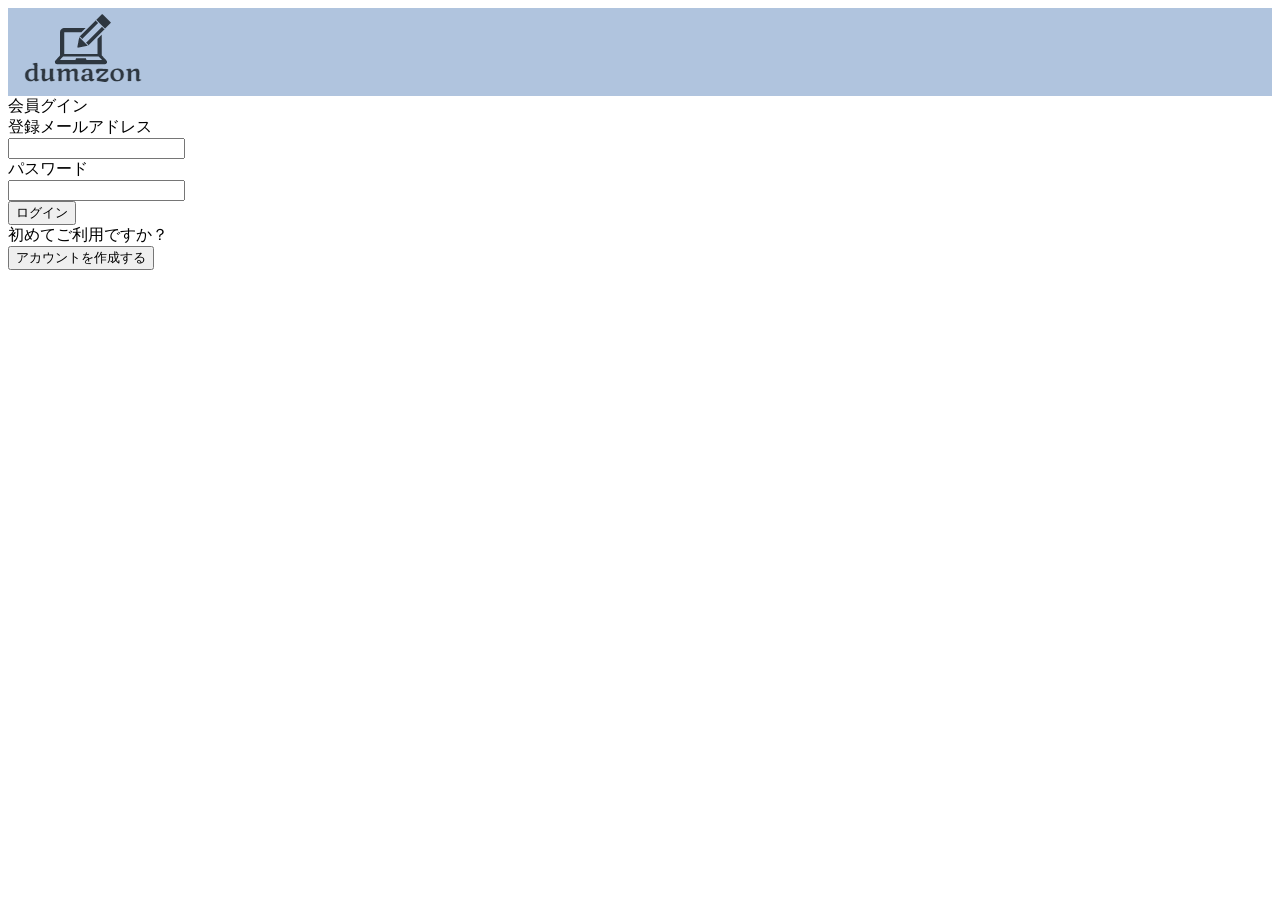
<file: dumazon/member_login.html>
<!DOCTYPE html>
<html>
  <head>
    <meta charset="UTF-8" />
    <title>Dumazon.co.jp 公式サイト。ダマゾンで本, 日用品, ファッション, 食品, ベビー用品, カー用品ほか一億種の商品をいつでもお安く。通常配送無料(一部を除く)</title>
  		<link rel="stylesheet" type="text/css" href="./css/header.css">
  </head>
  <body>
    <div class="header">
      <a href='./shop_list.php'><img src='./img/logo_small.jpg' class="header_logo"></a>
    </div>

    <div>
      会員グイン
    </div>
    
    <div>
      <form method="post" action="member_login_check.php">
        登録メールアドレス<br />
        <input type="text" name="email" /><br />
        パスワード<br />
        <input type="password" name="pass" /><br />
        <input type="submit" value="ログイン" />
      </form>
    </div>

    <div>
      初めてご利用ですか？
      <form method="post" action="member_add.php">
        <input type="submit" value="アカウントを作成する">
      </form>
    </div>

  </body>
</html>
</file>
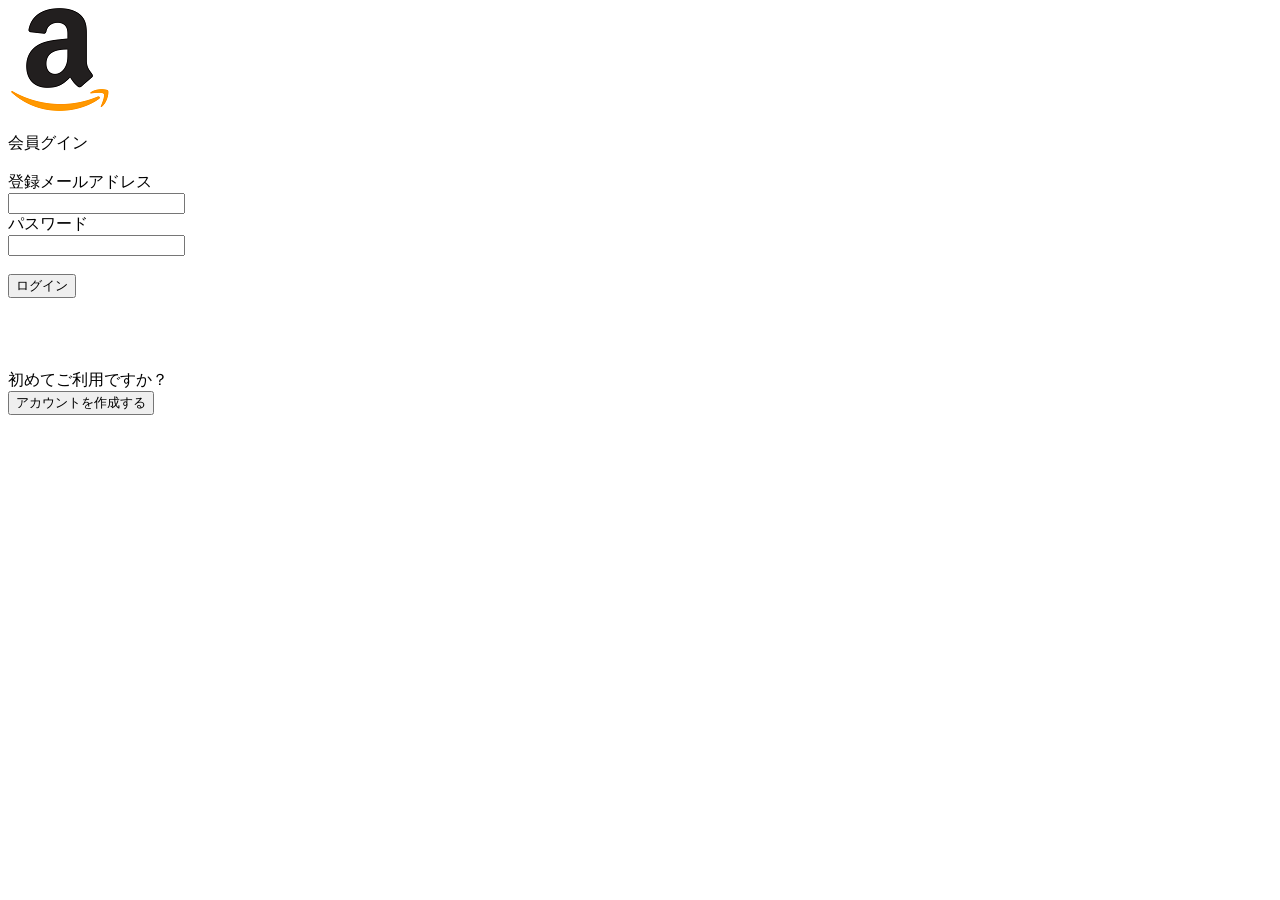
<file: shop/member_login.html>
<!DOCTYPE html>
<html>
  <head>
    <meta charset="UTF-8" />
    <title>ろくまる農園</title>
  </head>
  <body>
    <a href="../../index.php"><img src = "../../icon.png"></a><br /><br />

    会員グイン<br />
    <br />
    <form method="post" action="member_login_check.php">
      登録メールアドレス<br />
      <input type="text" name="email" /><br />
      パスワード<br />
      <input type="password" name="pass" /><br />
      <br />
      <input type="submit" value="ログイン" />
    </form>
    <br />
    <br />
    <br />
    <br />

    初めてご利用ですか？
    <form method="post" action="member_add.php">
      <input type="submit" value="アカウントを作成する">
    </form>


  </body>
</html>
</file>
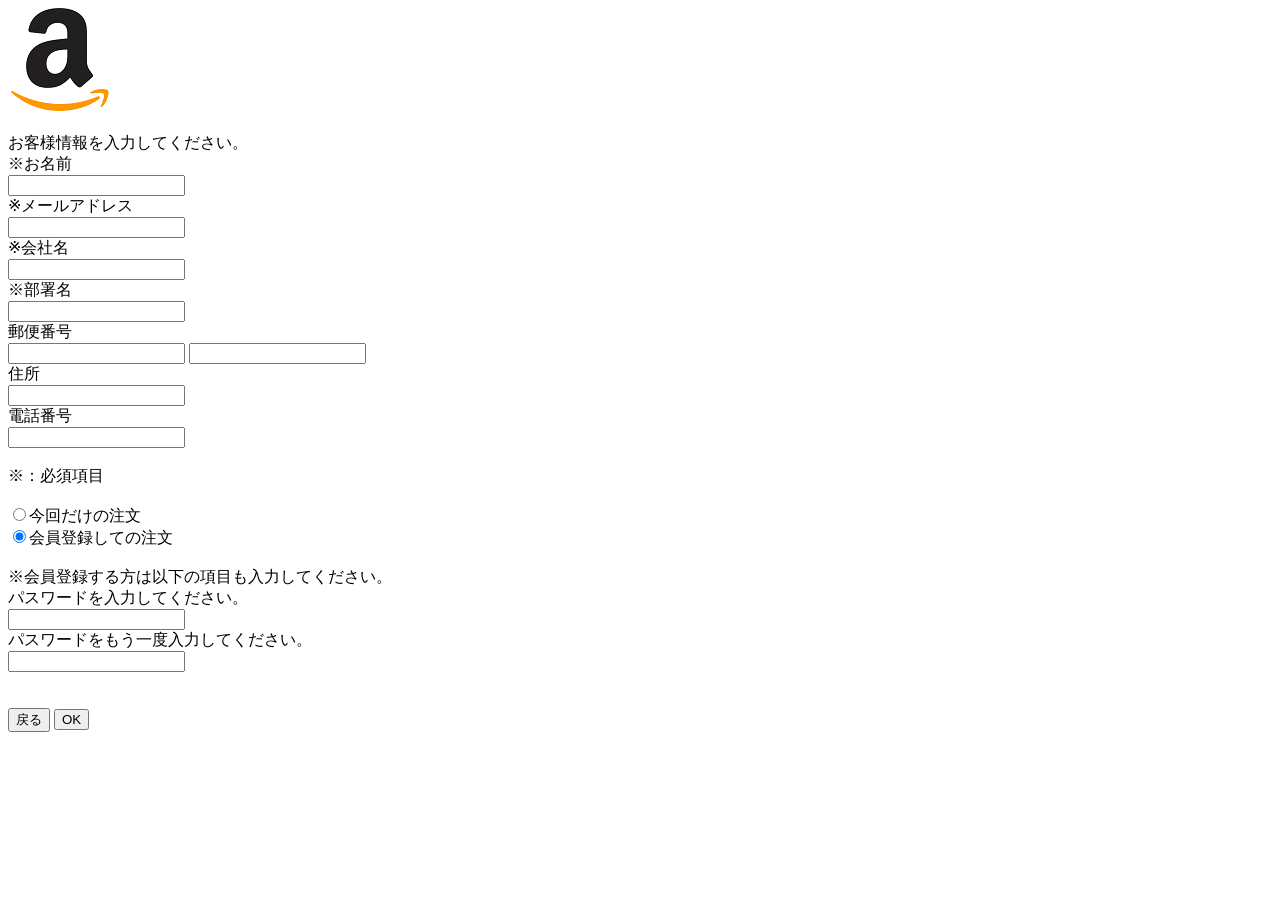
<file: shop/shop_form.html>
<!DOCTYPE html>
<html>
  <head>
    <meta charset="UTF-8" />
    <title>ろくまる農園</title>
  </head>
  <body>
    <a href="../../index.php"><img src = "../../icon.png"></a><br /><br />

    お客様情報を入力してください。<br />
    <form method="post" action="shop_form_check.php">
      ※お名前<br />
      <input type="text" name="onamae" stype="witdh:200px" /><br />
      ※メールアドレス<br />
      <input type="text" name="email" stype="witdh:200px" /><br />
      ※会社名<br />
      <input type="text" name="company_name" stype="witdh:200px" /><br />
      ※部署名<br />
      <input type="text" name="division_name" stype="witdh:200px" /><br />
      郵便番号<br />
      <input type="text" name="postal1" stype="witdh:50px" />
      <input type="text" name="postal2" stype="witdh:80px" /><br />
      住所<br />
      <input type="text" name="address" stype="witdh:500px" /><br />
      電話番号<br />
      <input type="text" name="tel" stype="witdh:150px" /><br />
      <br />

      ※：必須項目
      <br />
      <br />
      <input
        type="radio"
        name="chumon"
        value="chumonkonkai"
        checked
      />今回だけの注文<br />
      <input
        type="radio"
        name="chumon"
        value="chumontouroku"
        checked
      />会員登録しての注文<br />
      <br />
      ※会員登録する方は以下の項目も入力してください。<br />
      パスワードを入力してください。<br />
      <input type="password" name="pass" stype="witdh:100px" /><br />
      パスワードをもう一度入力してください。<br />
      <input type="password" name="pass2" stype="witdh:100px" /><br />
      <!-- 性別<br />
      <input type="radio" name="danjo" value="dan" checked />男性<br />
      <input type="radio" name="danjo" value="jo" />女性<br />
      <input type="radio" name="danjo" value="sonota" />その他<br />
      <input type="radio" name="danjo" value="noanswer" />答えない<br />
      生まれ年<br />
      <select name="birth">
        <option value="1950">1950年代</option>
        <option value="1960">1960年代</option>
        <option value="1970">1970年代</option>
        <option value="1980">1980年代</option>
        <option value="1990">1990年代</option>
        <option value="2000" selected>2000年代</option>
      </select> -->
      <br />
      <br />
      <input type="button" onclick="history.back()" value="戻る" />
      <input type="submit" value="OK" /><br />
    </form>
  </body>
</html>
</file>
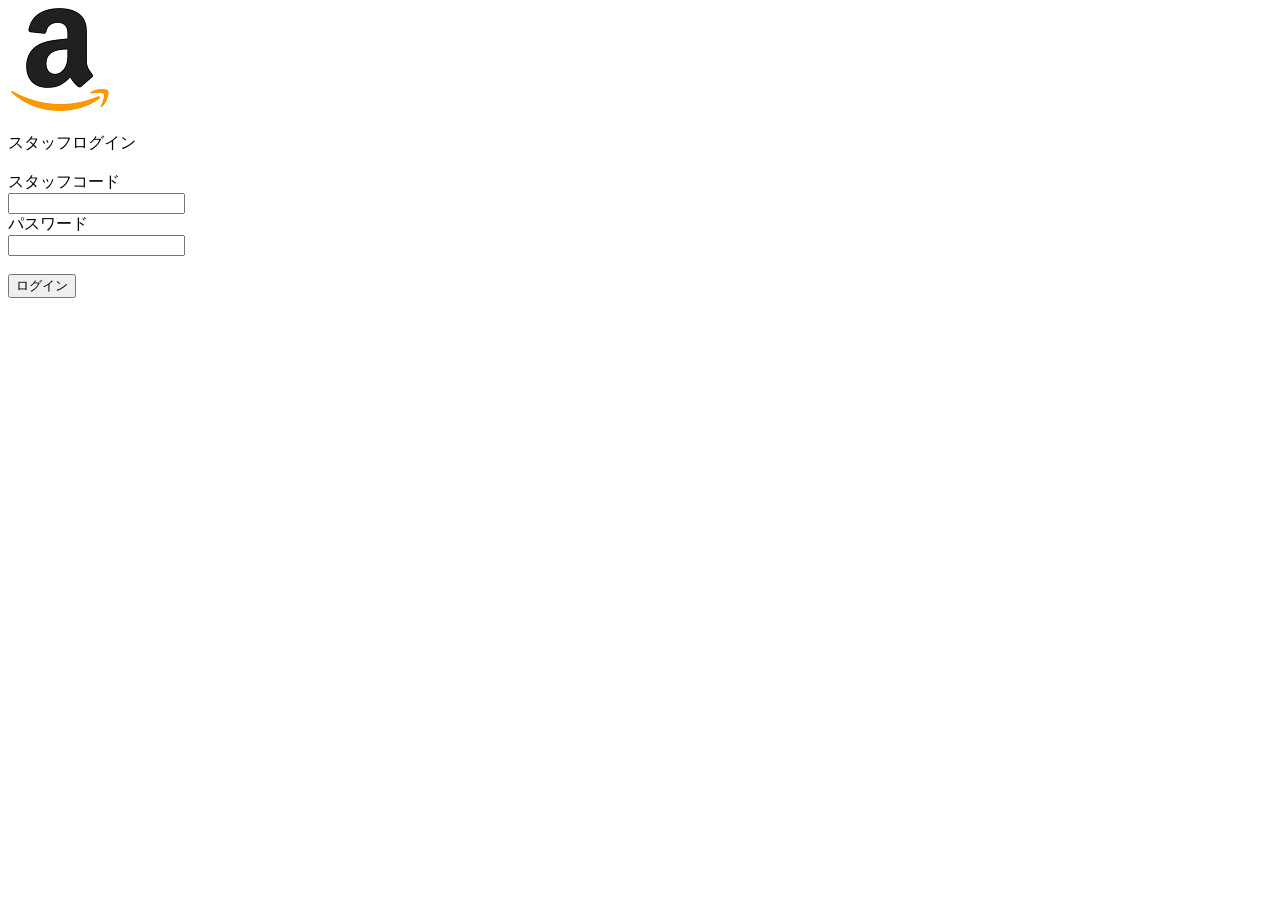
<file: staff_login/staff_login.html>
<!DOCTYPE html>
<html>
  <head>
    <meta charset="UTF-8" />
    <title>ろくまる農園</title>
  </head>
  <body>
    <a href="../../index.php"><img src = "../../icon.png"></a><br /><br />
    スタッフログイン<br />
    <br />
    <form method="post" action="staff_login_check.php">
      スタッフコード<br />
      <input type="text" name="code" /><br />
      パスワード<br />
      <input type="password" name="pass" /><br />
      <br />
      <input type="submit" value="ログイン" />
    </form>
  </body>
</html>
</file>
<file: dumazon/css/header.css>
.header {
    background-color: #b0c4de;
    margin: 0;
    padding: 0;
    border: 0;
    width: 100%;
}

.header_logo {
    padding-left: 1rem;
}

#user-info {
}
</file>
